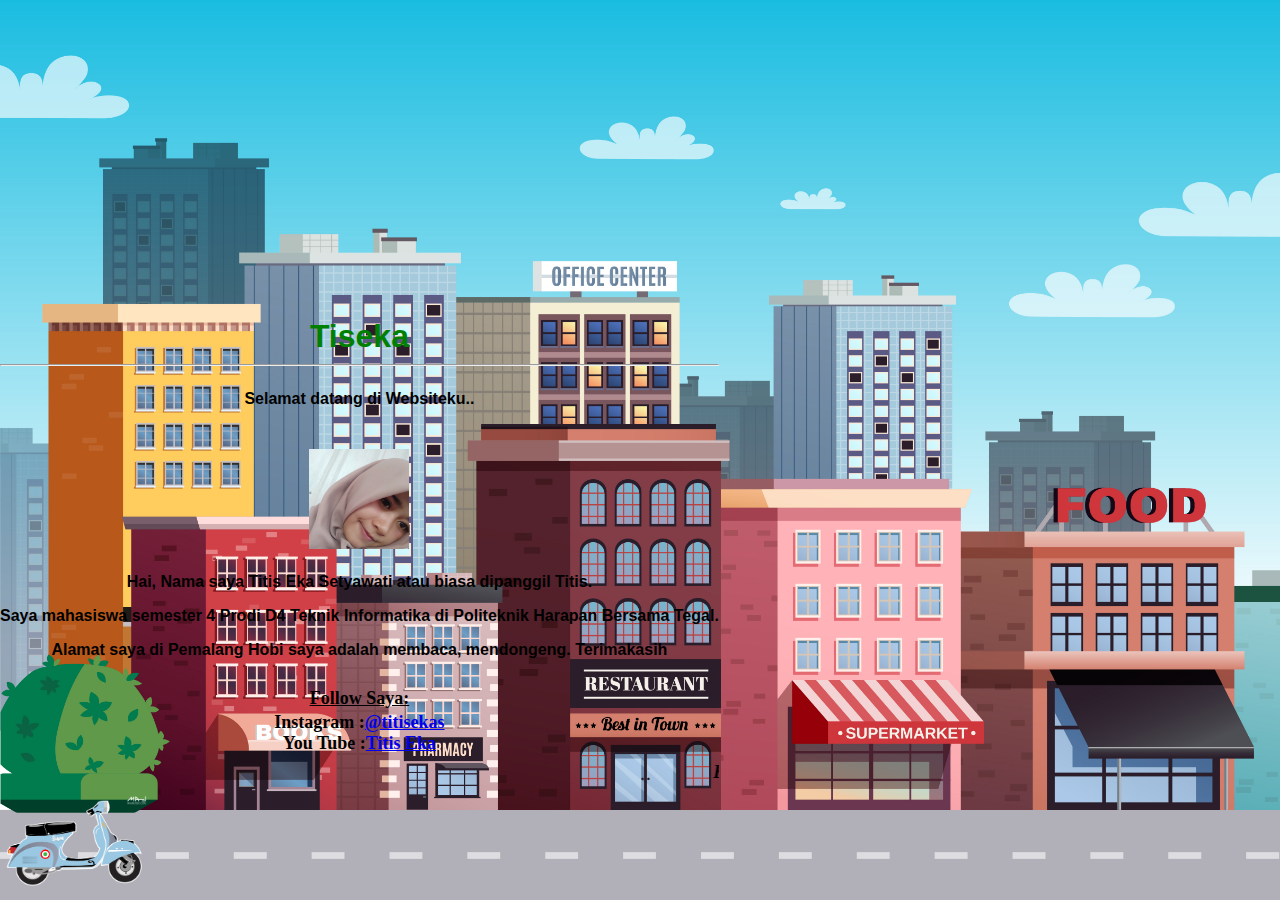
<file: index.html>
<!DOCTYPE html>
<html>

<head>
    <title>Tiseka</title>
    

    <link rel="stylesheet" type="text/css" href="style.css">
</head>
<body>
    
    <div class="kota">
    <div class="vespa">
    
    
        <center>
        <font face=arial size=6 color=green>
        <b>Tiseka<br>
        <font face=calibri size=4 color=green>
        
        <hr>
        <font face=arial size=3 color=black>
        Selamat datang di Websiteku.. <br><br>
        <img class width="100" ="gambar" src="tiseka3.jpg"/>
        <p>Hai, Nama saya Titis Eka Setyawati atau biasa dipanggil Titis.</p>
        <p>Saya mahasiswa semester 4 Prodi D4 Teknik Informatika di Politeknik Harapan Bersama Tegal.</p>
        <p>Alamat saya di Pemalang      Hobi saya adalah membaca, mendongeng. Terimakasih </p>
        <font face=calibri size=4 color=black>
        <u>Follow Saya:</u>
        <li> Instagram :<a href="https://www.instagram.com/titisekas/">@titisekas</a></li>
        <li> You Tube :<a href="https://www.youtube.com/channel/UCNP0-pZCNtWaPZZsjzOSFsQ">Titis Eka</a></li>
        

</center>


    <i><marquee scrolldelay=700>Every Act that is Beneficial is Charity (Sedekah)</marquee></i>
        <right><img class width="150" = "gambar" src="vespa.png">
        </right>
        
    </div>
    
    </div>


</body>
</html>
</file>
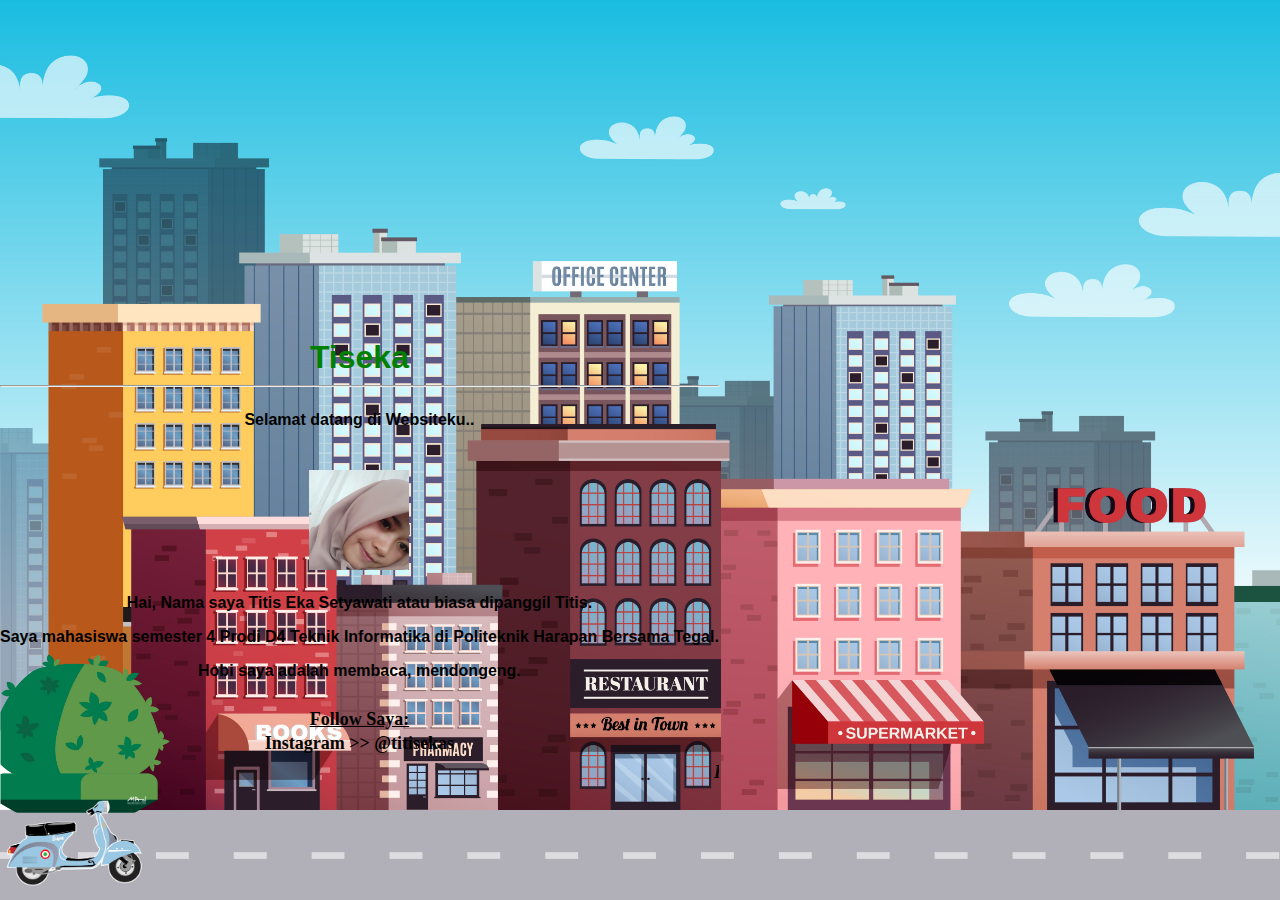
<file: penulisan_css.html>
<!DOCTYPE html>
<html>

<head>
    <title>Tiseka</title>
    

    <link rel="stylesheet" type="text/css" href="style.css">
</head>
<body>
    
    <div class="kota">
    <div class="vespa">
    
    
        <center>
        <font face=arial size=6 color=green>
        <b>Tiseka<br>
        <font face=calibri size=4 color=green>
        
        <hr>
        <font face=arial size=3 color=black>
        Selamat datang di Websiteku.. <br><br>
        <img class width="100" ="gambar" src="tiseka3.jpg"/>
        <p>Hai, Nama saya Titis Eka Setyawati atau biasa dipanggil Titis.</p>
        <p>Saya mahasiswa semester 4 Prodi D4 Teknik Informatika di Politeknik Harapan Bersama Tegal.</p>
        <p>Hobi saya adalah membaca, mendongeng.</p>
        <font face=calibri size=4 color=black>
        <u>Follow Saya:</u>
        <li>Instagram >> @titisekas</li>
        

</center>


    <i><marquee scrolldelay=700>Every Act that is Beneficial is Charity (Sedekah)</marquee></i>
        <right><img class width="150" = "gambar" src="vespa.png">
        </right>
        
    </div>
    
    </div>


</body>
</html>
</file>
<file: style.css>
body{
	margin: 0;
	padding: 0;
}

.kota{
	position: relative;
	background: url(kota.jpg);
	height:	100vh;
	background-size: cover;
	background-repeat: repeat-x;
	animation:animate 15s linear infinite;


}

.vespa{
	position: absolute;
	bottom: 0;
}
@keyframes animate{
	from{
		background-position: 0 0;
		} to{
			background-position: 100% 0;

		}
	}





}
</file>
